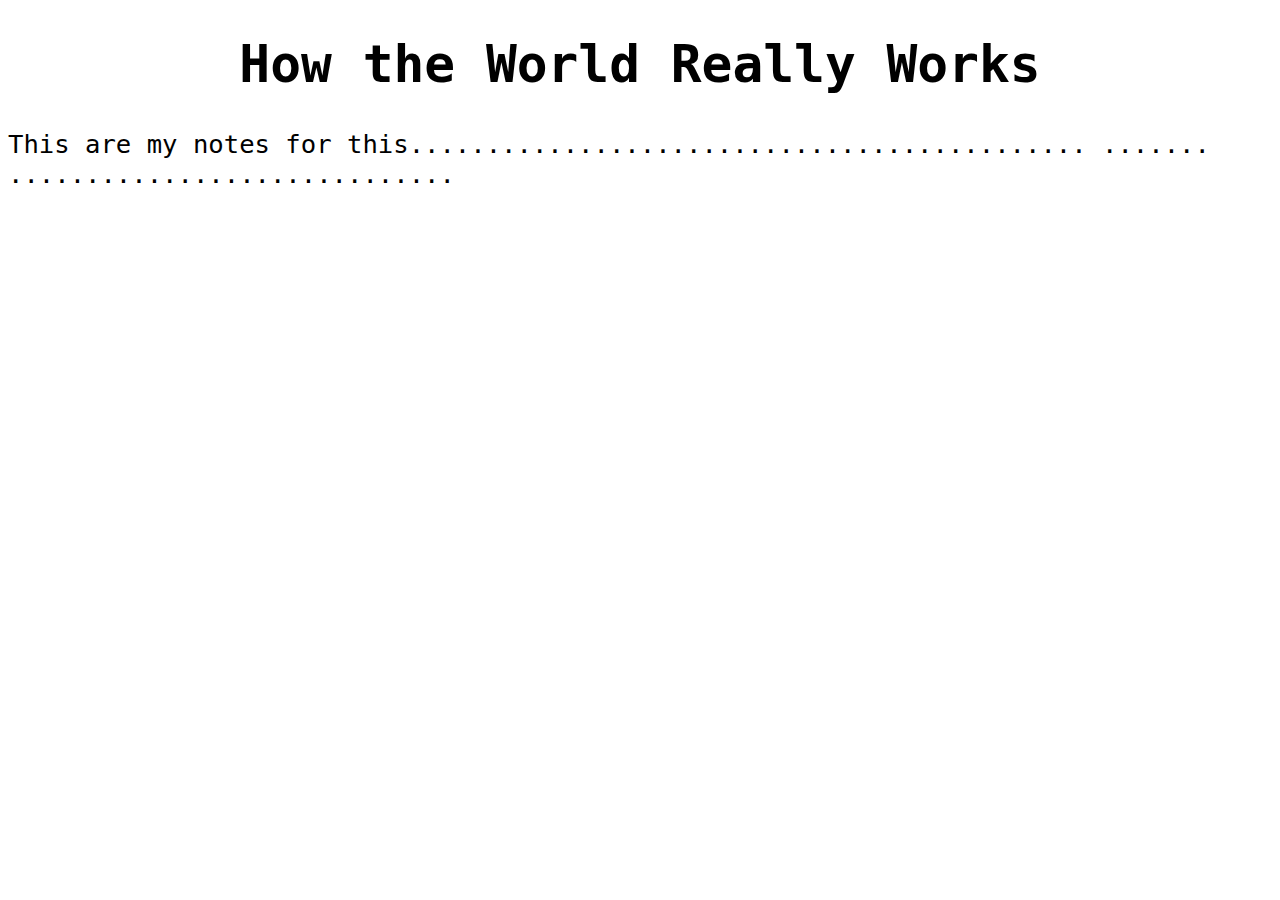
<file: books/001.html>
<!DOCTYPE html>
<!--this is the template for all other html files-->
<html lang = "en">
    <head>
        <link href="/static/styles.css" rel="stylesheet">
        <title>PyMyCode</title>
    </head>
    <body>
        <div class="body_books">
            <h1>
                How the World Really Works
            </h1>
            <p>
                This are my notes for this............................................
                .......
                .............................
            </p>
        </div>
    </body>
</html>
</file>
<file: static/styles.css>
.body_main
{
  font-family: monospace;
  font-size: clamp(1rem, 2vw, 2rem);
  background-color: #6decdd;
  padding: 25px 100px 75px 100px;
}
h1 
{
  text-align:center;
}
h5 
{
  text-align:center;
}
.nav-pills .nav-link.active, .nav-pills .show>.nav-link {
  color: #fff;
  background-color: #45b0b5;
}
.body_books
{
  font-family: monospace;
  font-size: clamp(1rem, 2vw, 2rem);
  background-color: #ffffff;
}

footer
{
    text-align: center;
    padding: 3px;
    background-color: #919191;
    color: black;
    position: fixed;
    left: 0;
    bottom: 0;
    width: 100%;
}
</file>
